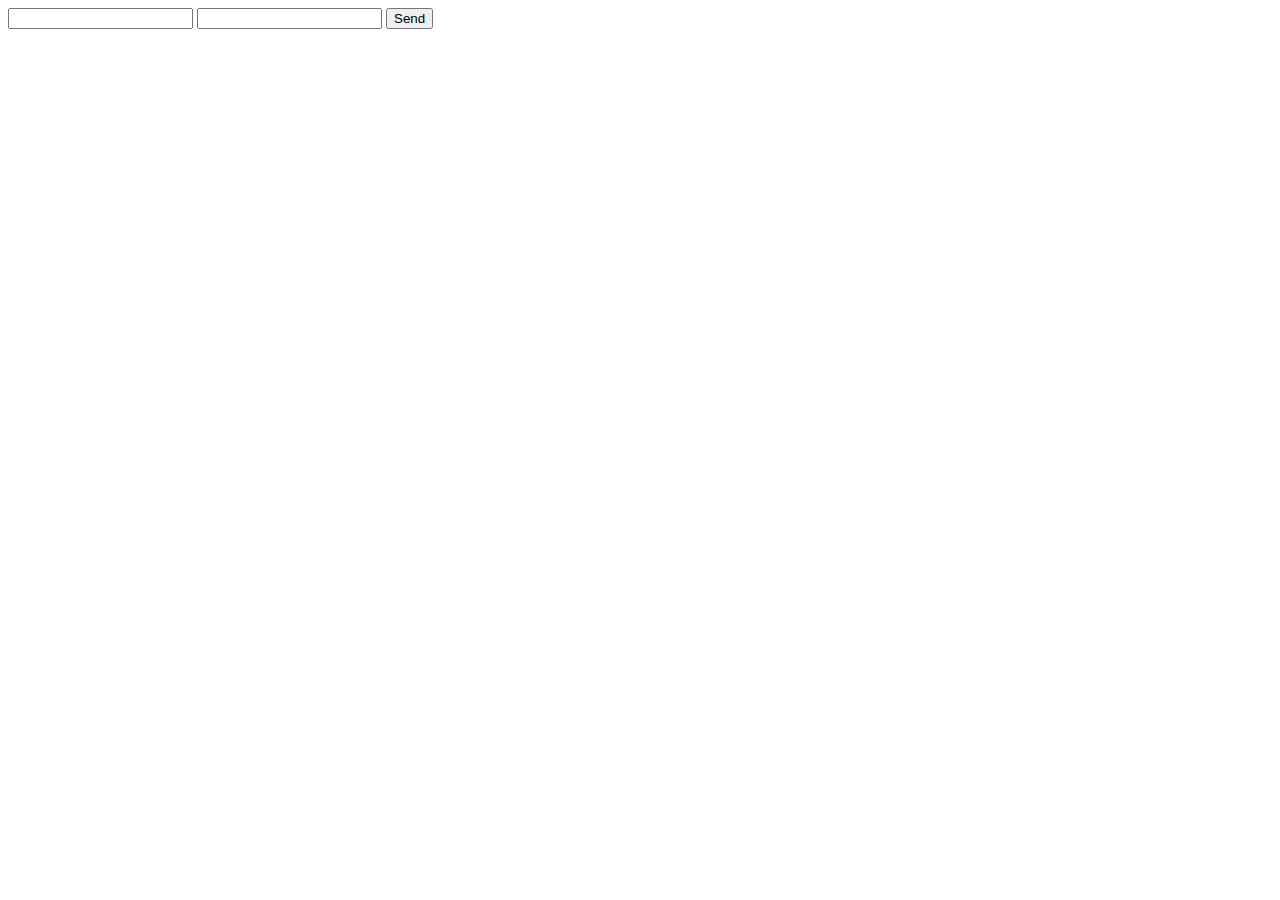
<file: teste.html>
<html>

<head></head>

<body>
    <style>
        h1 {
            color: blue;
        }
        
        h1 svg {
            fill: currentColor;
        }

    </style>
    <form action="https://formspree.io/tiago.suzukayama@gmail.com" method="POST">
    <input type="text" name="name">
    <input type="email" name="_replyto">
    <input type="submit" value="Send">
</form>
</body>

</html>
</file>
